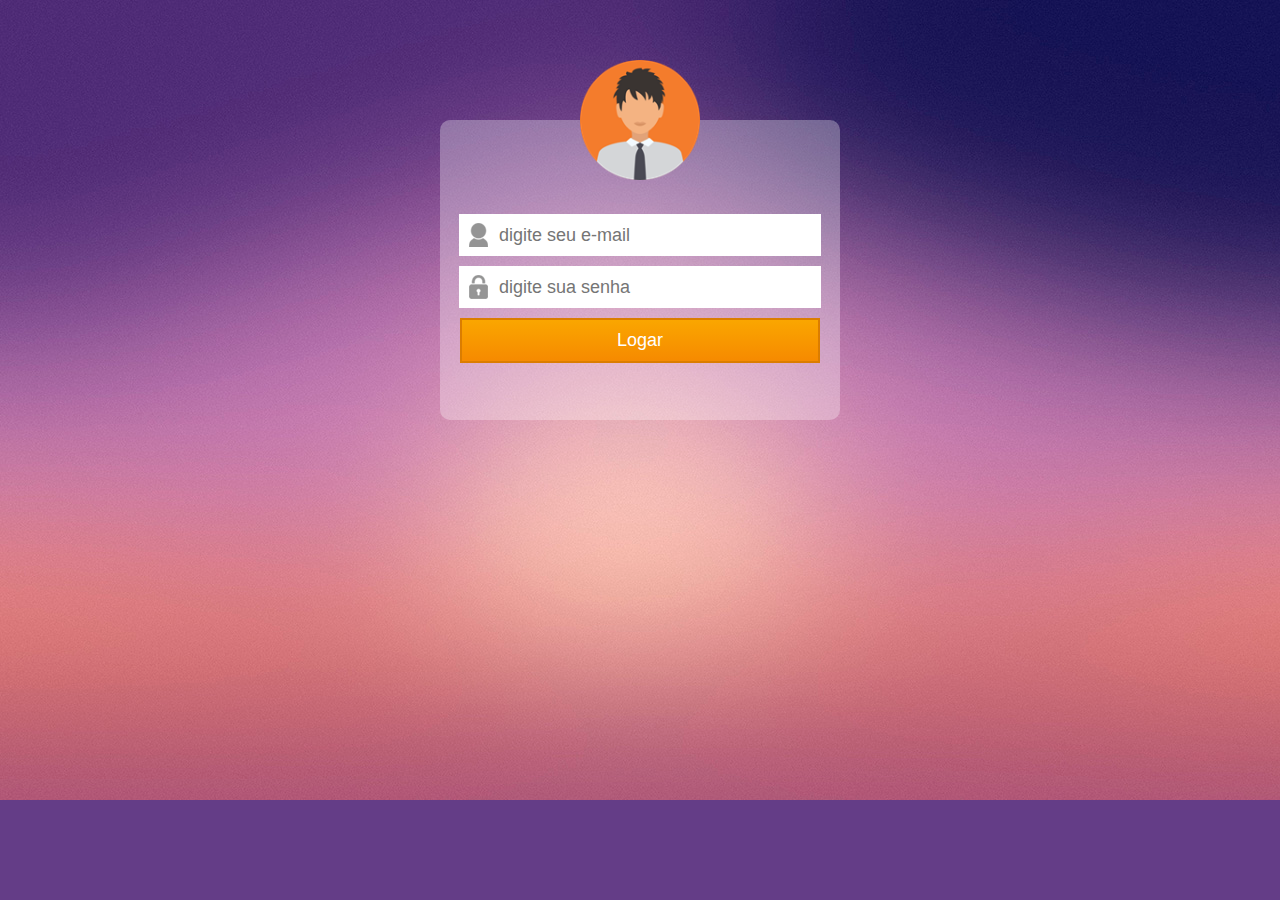
<file: index.html>
<!DOCTYPE html>
<html lang="en">
<head>
    <meta charset="UTF-8">
    <meta http-equiv="X-UA-Compatible" content="IE=edge">
    <meta name="viewport" content="width=device-width, initial-scale=1.0">
    <title>Estilizando formulários</title>
    <link rel="stylesheet" type="text/css" href="estilo.css">
</head>
<body>     

    <div id="container">

        <img src="perfil.png">

        <form>

            <div>
                <input class="email" type="text" name="email" id="email"
                placeholder="digite seu e-mail">
            </div>

            <div>
                <input class="senha" type="password" name="senha" id="senha"
                placeholder="digite sua senha">
            </div>

            <div>
                <input class="submit" type="submit" value="Logar">
            </div>

        </form>

    </div>

</body>
</html>
</file>
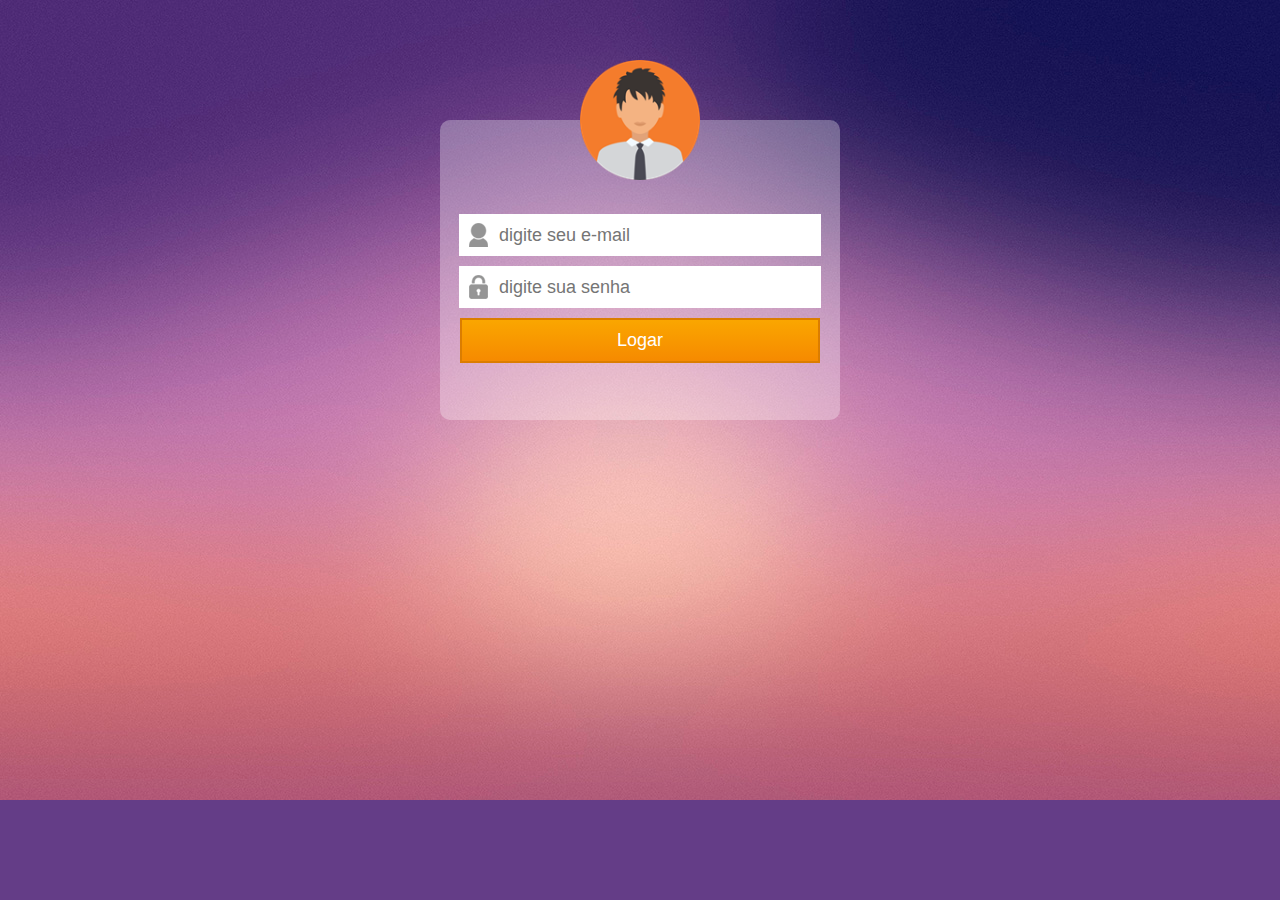
<file: layout.html>
<!DOCTYPE html>
<html lang="en">
<head>
    <meta charset="UTF-8">
    <meta http-equiv="X-UA-Compatible" content="IE=edge">
    <meta name="viewport" content="width=device-width, initial-scale=1.0">
    <title>Estilizando formulários</title>
    <link rel="stylesheet" type="text/css" href="estilo.css">
</head>
<body>     

    <div id="container">

        <img src="perfil.png">

        <form>

            <div>
                <input class="email" type="text" name="email" id="email"
                placeholder="digite seu e-mail">
            </div>

            <div>
                <input class="senha" type="password" name="senha" id="senha"
                placeholder="digite sua senha">
            </div>

            <div>
                <input class="submit" type="submit" value="Logar">
            </div>

        </form>

    </div>

</body>
</html>
</file>
<file: estilo.css>
body {
    font-family: "trebuchet MS", Helvetica, sans-serif;
    background: #643d87 url(fundo.jpg) no-repeat center top ;
}

#container{
    width: 400px;
    height: 300px;
    background-color: rgba(255,255,255,0.3);
    border-radius: 10px;
    margin: 0 auto;
    margin-top: 120px;
    text-align: center;
}
#container img {
    width: 120px;
    height: 120px;
    margin-top: -60px;
    margin-bottom: 30px;
}

input{
    height: 40px;
    width: 80%;
    font-size: 18px;
    margin-bottom: 10px;
    background-color: #fff;
    padding-left: 40px;
    border: none;
    background-repeat: no-repeat;
    background-position: 10px;
}

input.email {
    background-image: url(icone-usuario.png);
}

input.senha{
    background-image: url(icone-cadeado.png);
}

input.submit{
    color: #fff;
    background-color: #f79300;
    border: 2px solid #db7d00;
    padding: 5px 20px;
    height: 45px;
    width: 90%;
    
    background: -webkit-linear-gradient (to bottom, #faa600, #f68a00);
    background: -moz-linear-gradient (to bottom, #faa600, #f68a00);
    background: -o-linear-gradient (to bottom, #faa600, #f68a00);
    background: linear-gradient(to bottom, #faa600, #f68a00);
}
</file>
